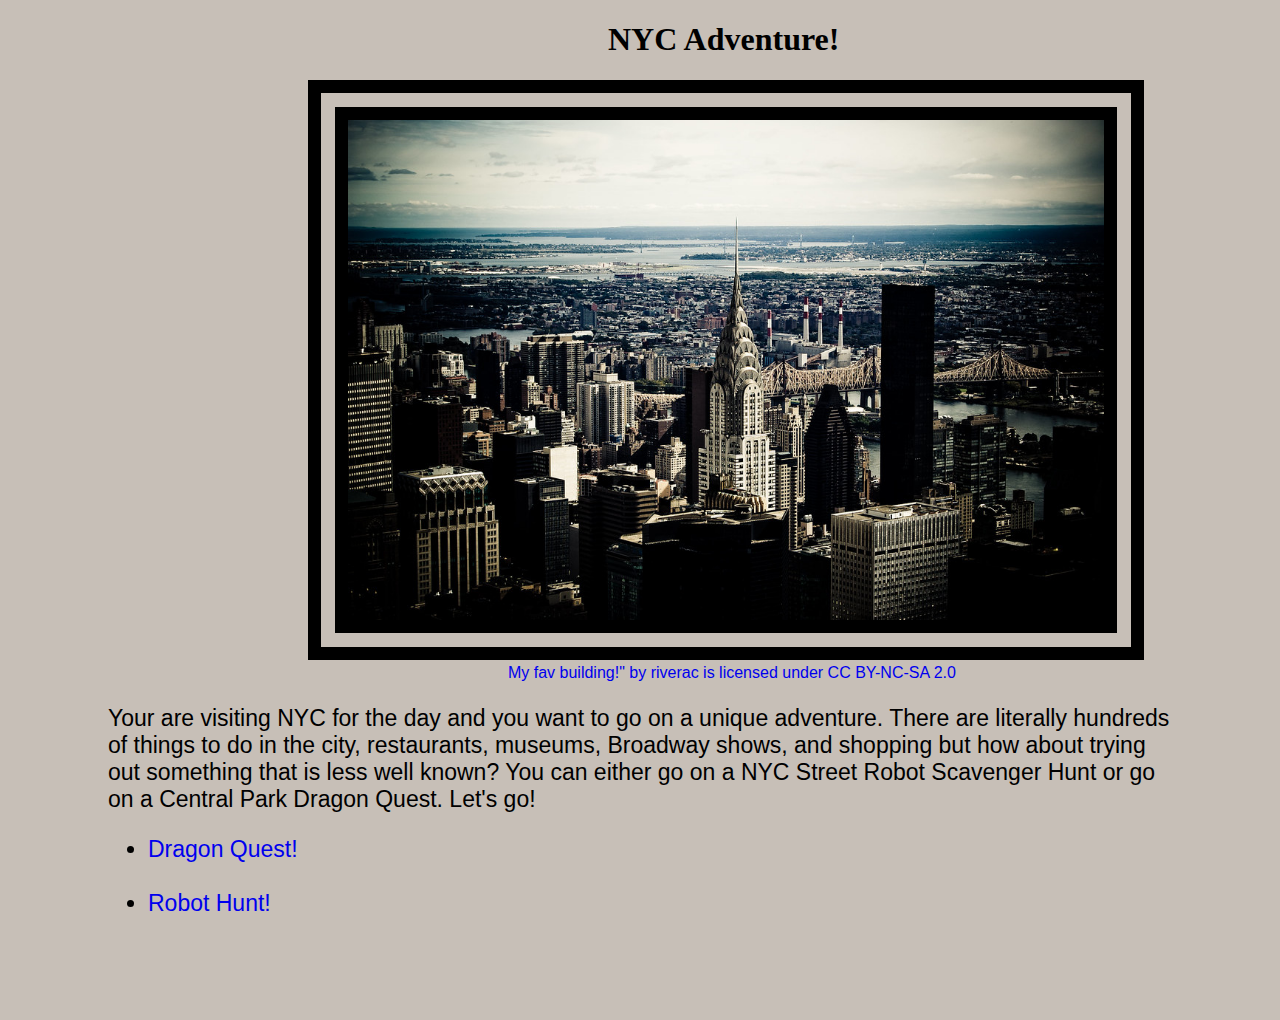
<file: index.html>
<!DOCTYPE html>
<html>
<head>
	<title>NYC Adventure!</title>
	<link rel="stylesheet" type="text/css" href="stylesheet.css">
</head>

<body>
	<h1><strong>NYC Adventure!</strong></h1>
	<img src="images/chryslerbuilding.jpg" id="my-city" alt="Chrysler Building NYC" height="500px" >
<br>
	<a href="https://search.creativecommons.org/photos/a39f76d5-083c-433b-9eee-d7fe911ec061" class="attribution" >My fav building!" by riverac is licensed under CC BY-NC-SA 2.0 </a>
<br>
	<p>Your are visiting NYC for the day and you want to go on a unique adventure. There are literally hundreds of things to do in the city, restaurants, museums, Broadway shows, and shopping but how about trying out something that is less well known? You can either go on a NYC Street Robot Scavenger Hunt or go on a Central Park Dragon Quest. Let's go!</p>
	<ul>
		<li><a href="dragonquest.html">Dragon Quest!</a></li>	
		<br>
		<li><a href="robothunt.html">Robot Hunt!</a></li>
	</ul>
<br>
<br>
<br>
<br>

</body>
</html>
</file>
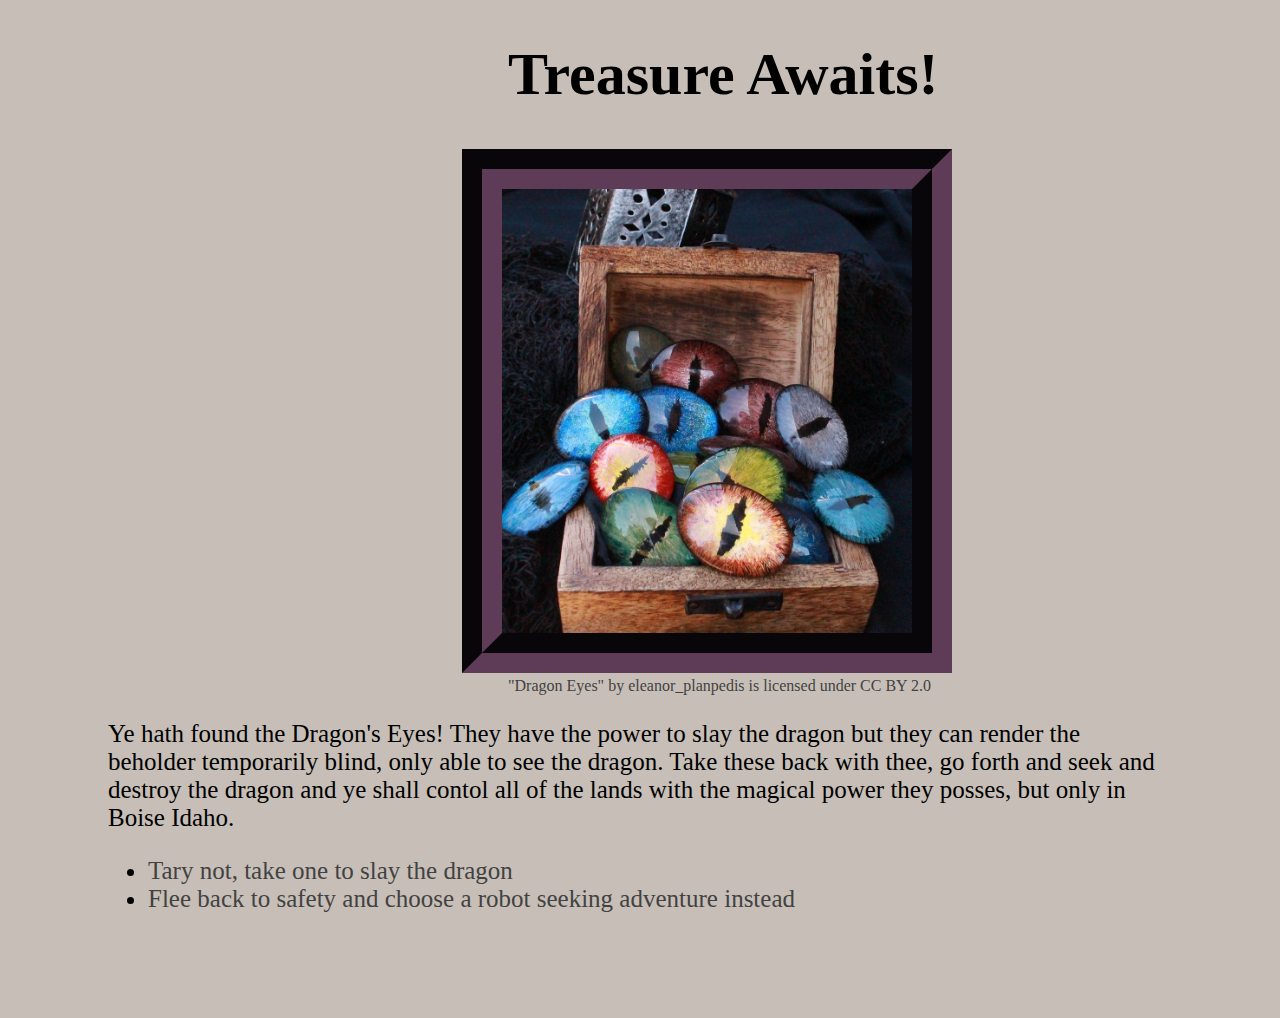
<file: dragoneyes.html>
<!DOCTYPE html>
<html>

<head>
	<title>Dragon's Eyes</title>
	<link rel="stylesheet" type="text/css" href="stylesheetd.css">
</head>

<body>
	<h1>Treasure Awaits!</h1>
	<img src="images/dragonseyes.jpg" id="dragon-eyes" alt="Dragon Eyes" height="444px">
<br>
	<a href="https://search.creativecommons.org/photos/5846c615-ee22-4eac-b938-ff07f45d0589" class="attribution" >"Dragon Eyes" by eleanor_planpedis is licensed under CC BY 2.0 </a>
<br>
	<p>Ye hath found the Dragon's Eyes! They have the power to slay the dragon but they can render the beholder temporarily blind, only able to see the dragon. Take these back with thee, go forth and seek and destroy the dragon and ye shall contol all of the lands with the magical power they posses, but only in Boise Idaho.</p>
	<ul>
		<li><a href="dragonquest.html">Tary not, take one to slay the dragon</a></li>
		<li><a href="index.html">Flee back to safety and choose a robot seeking adventure instead</a></li>
	</ul>
<br>
<br>
<br>
<br>
</body>

</html>
</file>
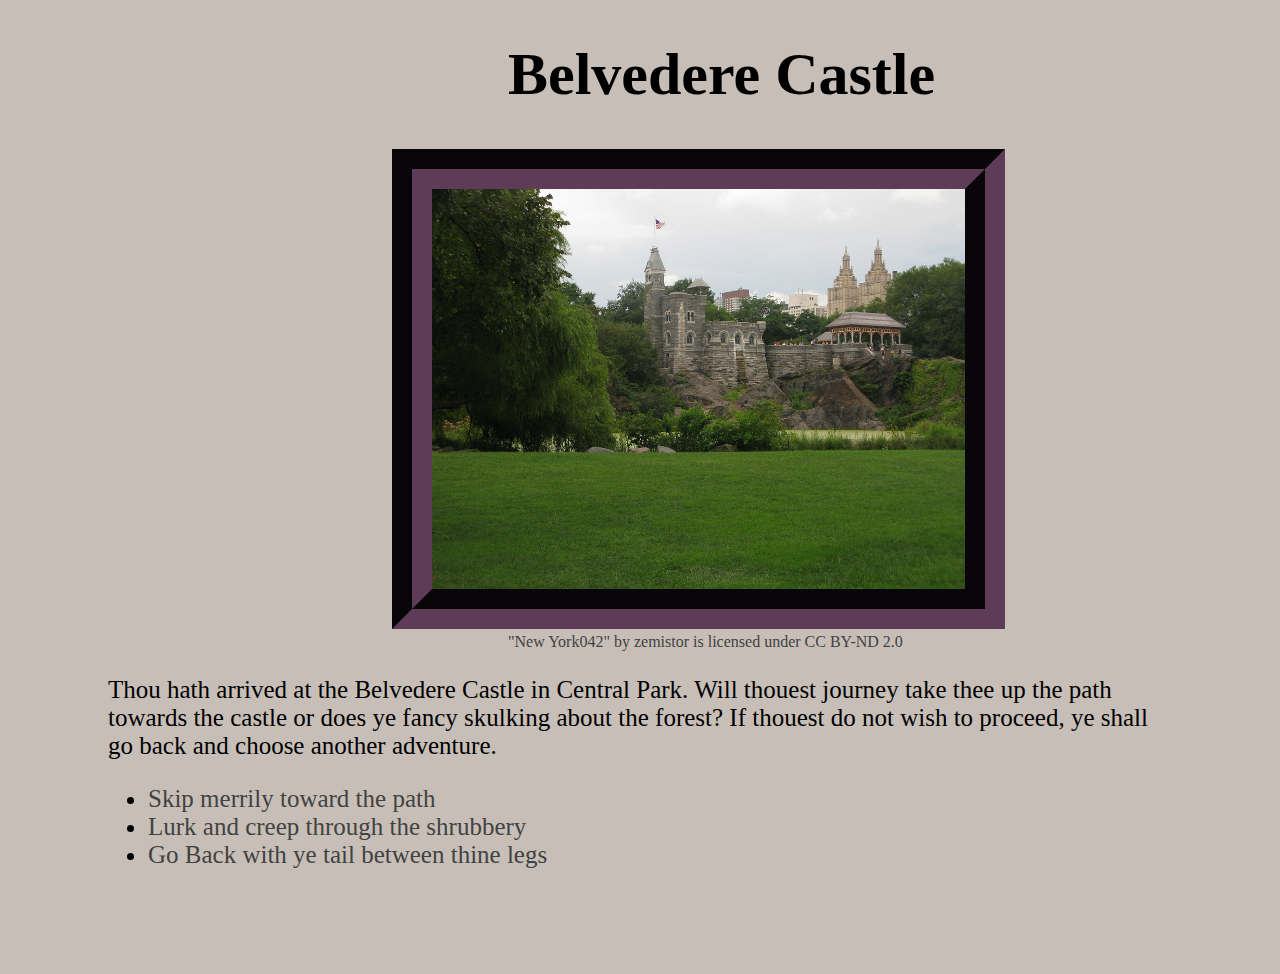
<file: dragonquest.html>
<!DOCTYPE html>
<html>
<head>
	<title>Dragon Quest</title>
	<link rel="stylesheet" type="text/css" href="stylesheetd.css">
	<link href="https://fonts.googleapis.com/css2?family=UnifrakturCook&display=swap" rel="stylesheet">
</head>

<body>
	<h1>Belvedere Castle</h1>
	<img src="images/belvederecastle.jpg" id="castle" alt="Belvedere Castle"; height="400px" >
<br>
	<a href="https://search.creativecommons.org/photos/c3f84035-fdb6-43a0-8a3f-20e42ff637ef" class="attribution" >"New York042" by zemistor is licensed under CC BY-ND 2.0 </a>
<br>
	<p>Thou hath arrived at the Belvedere Castle in Central Park. Will thouest journey take thee up the path towards the castle or does ye fancy skulking about the forest? If thouest do not wish to proceed, ye shall go back and choose another adventure.</p>
	<ul>
		<li><a href="dragoneyes.html">Skip merrily toward the path</a></li>
		<li><a href="stupiddragon.html">Lurk and creep through the shrubbery</a></li>
		<li><a href="index.html">Go Back with ye tail between thine legs</a></li>
	</ul>
<br>
<br>
<br>
<br>
</body>

</html>
</file>
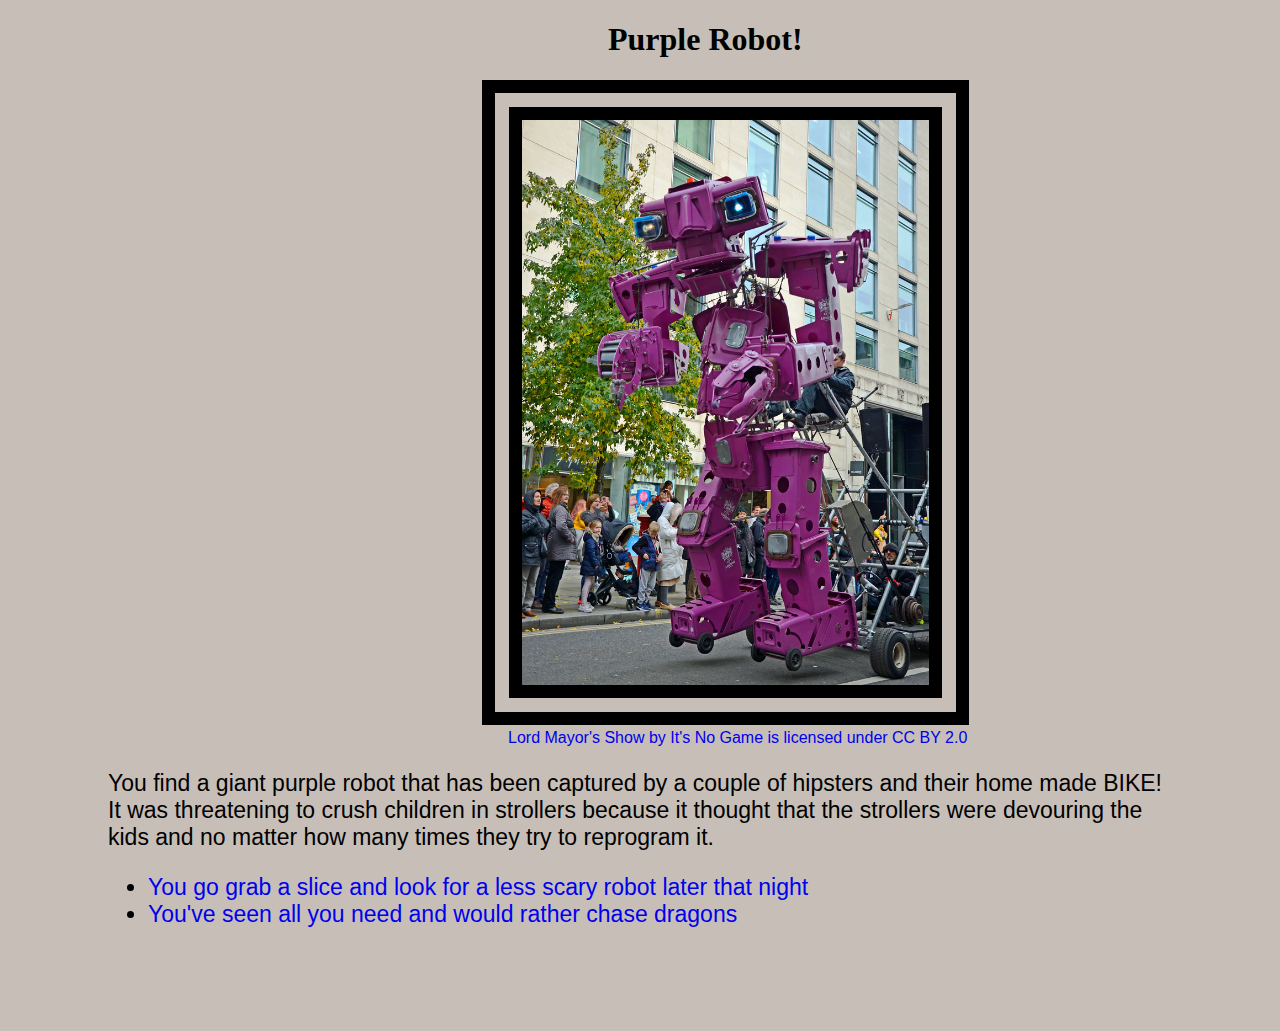
<file: robotday.html>
<!DOCTYPE html>
<html>
<head>
	<title>Day Robot</title>
	<link rel="stylesheet" type="text/css" href="stylesheet.css">
</head>

<body>
	<h1>Purple Robot!</h1>
	<img src="images/purplerobot.jpg" id="robot-day" alt="Lord Mayor's Show" height="565px">
<br>
	<a href="https://search.creativecommons.org/photos/45ca043e-445f-41c0-85a0-cf12bd4f2aff" class="attribution" >Lord Mayor's Show by It's No Game is licensed under CC BY 2.0 </a>
	<p>You find a giant purple robot that has been captured by a couple of hipsters and their home made BIKE! It was threatening to crush children in strollers because it thought that the strollers were devouring the kids and no matter how many times they try to reprogram it.</p>
	<ul>
		<li><a href="robothunt.html">You go grab a slice and look for a less scary robot later that night</a></li>
		<li><a href="index.html">You've seen all you need and would rather chase dragons</a></li>
	</ul>
<br>
<br>
<br>
<br>
</body>

</html>
</file>
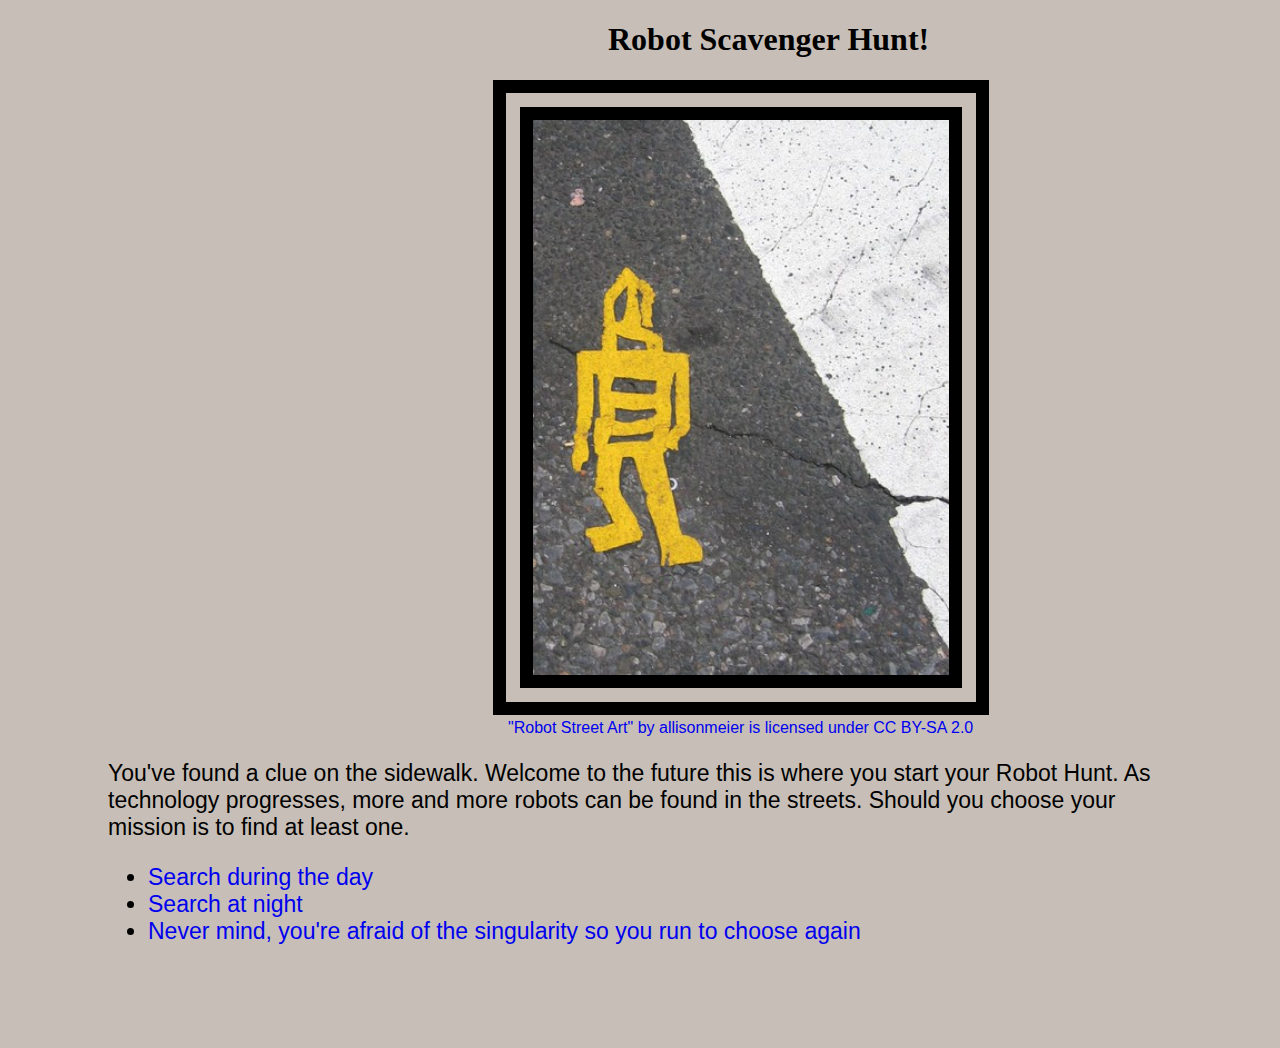
<file: robothunt.html>
<!DOCTYPE html>
<html>
<head>
	<title>Robot Hunt</title>
	<link rel="stylesheet" type="text/css" href="stylesheet.css">
</head>
<body>
	
	<h1>Robot Scavenger Hunt!</h1>
	<img src="images/streetartrobot.jpg" alt="Robot Street Art" height="555px" id="street-art-robot" >
<br>
	<a href="https://search.creativecommons.org/photos/3a2ab476-3ac6-4b69-9d3a-27dce54976a7" class="attribution" >"Robot Street Art" by allisonmeier is licensed under CC BY-SA 2.0 </a>
<br>
	<p>You've found a clue on the sidewalk. Welcome to the future this is where you start your Robot Hunt. As technology progresses, more and more robots can be found in the streets. Should you choose your mission is to find at least one.</p>
	<ul>
		<li><a href="robotday.html">Search during the day</a></li>
		<li><a href="robotnight.html">Search at night</a></li>
		<li><a href="index.html">Never mind, you're afraid of the singularity so you run to choose again</a></li>
	</ul>
<br>
<br>
<br>
<br>
</body>

</html>
</file>
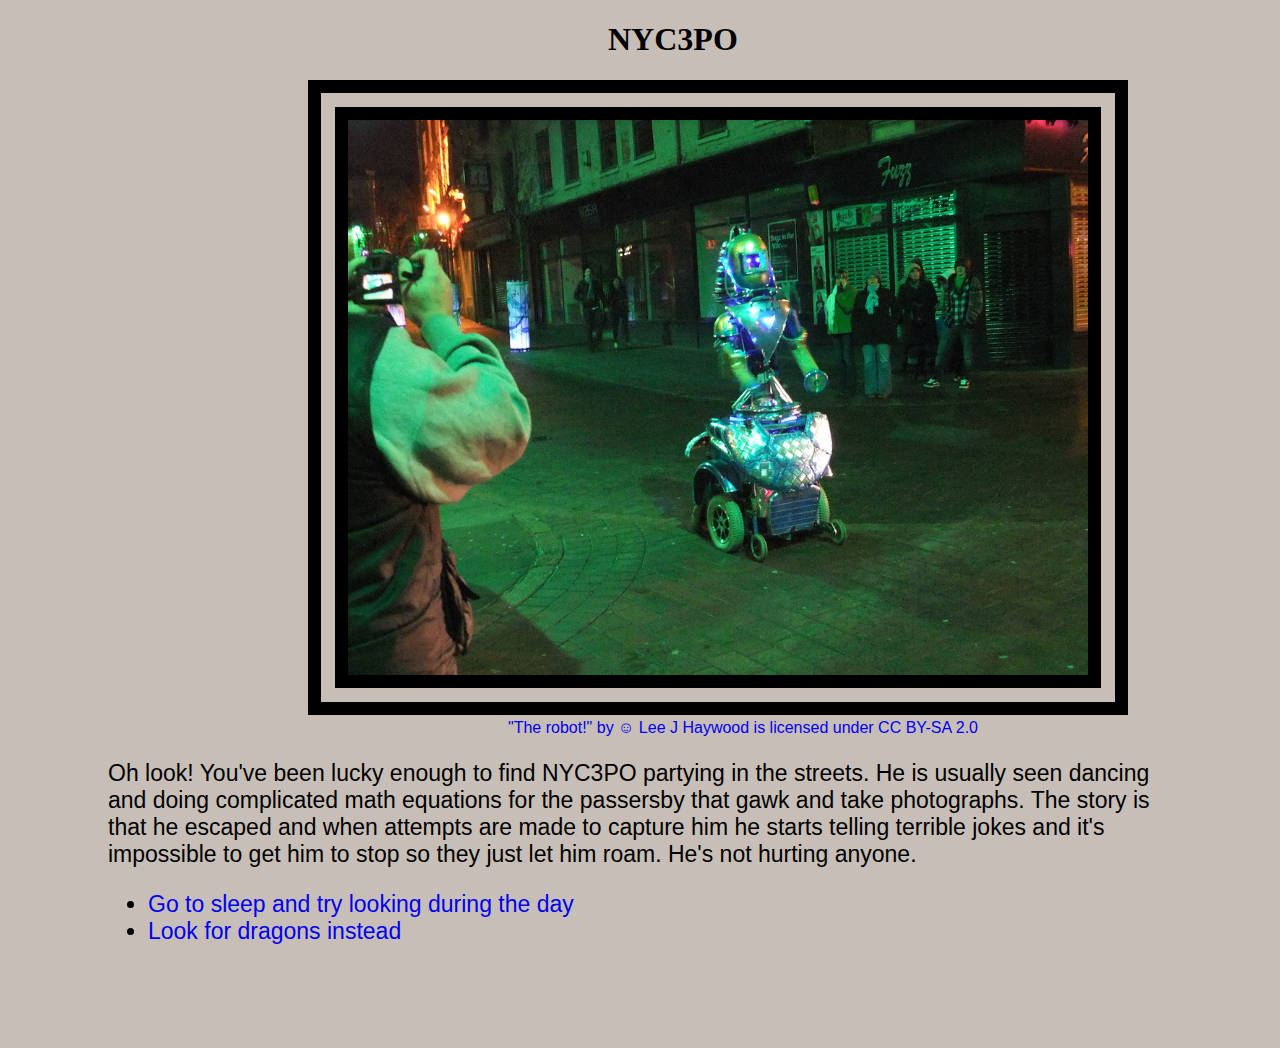
<file: robotnight.html>
<!DOCTYPE html>
<html>
<head>
	<title>Robot Night</title>
	<link rel="stylesheet" type="text/css" href="stylesheet.css">
</head>

<body>
	<h1>NYC3PO</h1>
	<img src="images/nightrobot.jpg" id="robot-night" alt="The robot!" height="555px">
	<br>
	<a href="https://search.creativecommons.org/photos/1017755a-3c77-446b-b626-39f96224a57d" class="attribution" >"The robot!" by ☺ Lee J Haywood is licensed under CC BY-SA 2.0 </a>
	<p>Oh look! You've been lucky enough to find NYC3PO partying in the streets. He is usually seen dancing and doing complicated math equations for the passersby that gawk and take photographs. The story is that he escaped and when attempts are made to capture him he starts telling terrible jokes and it's impossible to get him to stop so they just let him roam. He's not hurting anyone.</p>
		<ul>
			<li><a href="robothunt.html">Go to sleep and try looking during the day</a></li>
			<li><a href="index.html">Look for dragons instead</a></li>
		</ul>

<br>
<br>
<br>
<br>
</body>

</html>
</file>
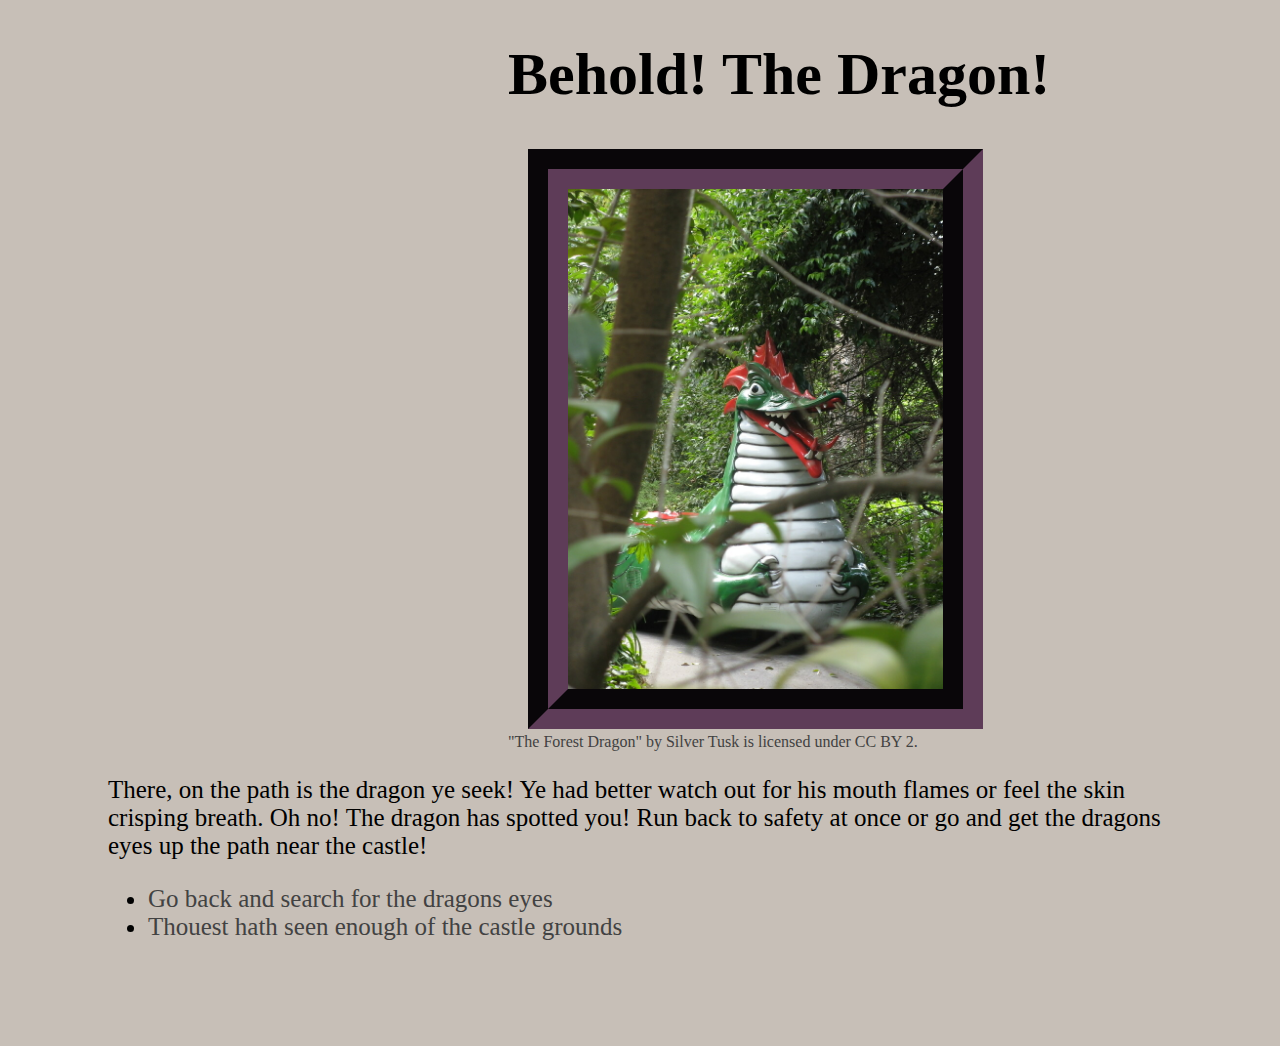
<file: stupiddragon.html>
<!DOCTYPE html>
<html>
<head>
	<title>Dragon</title>
	<link rel="stylesheet" type="text/css" href="stylesheetd.css">
</head>

<body>
	<h1>Behold! The Dragon!</h1>
	<img src="images/dragon.jpg" id="stupid-dragon" alt="The Forest Dragon" height="500px">
<br>
	<a href="https://search.creativecommons.org/photos/15458b63-fb53-4c18-a053-ed61a7a493cc" class="attribution" >"The Forest Dragon" by Silver Tusk is licensed under CC BY 2. </a>
	<p>There, on the path is the dragon ye seek! Ye had better watch out for his mouth flames or feel the skin crisping breath. Oh no! The dragon has spotted you! Run back to safety at once or go and get the dragons eyes up the path near the castle!</p>
	<ul>
		<li><a href="dragonquest.html">Go back and search for the dragons eyes</a></li>
		<li><a href="index.html">Thouest hath seen enough of the castle grounds</a></li>
	</ul>
<br>
<br>
<br>
<br>
</body>

</html>
</file>
<file: stylesheet.css>
body {
	background-color: #c7bfb7
}

h1 {
	font-family: Century Gothic; margin-left: 600px;  
}

p, ul {
	margin-left: 100px; margin-right: 100px; font-family: Century Gothic, Arial, sans-serif; font-color: #424242; font-size: 23px
}

a {
	text-decoration: none;
}
a:hover { 
	color: #005073
}

.attribution {
	margin-left: 500px; font-family: Century Gothic, Arial, sans-serif; font-color: #424242;
}

#my-city { 
	margin-left: 300px; border-style: double; border-width: 40px
}

#street-art-robot {
	margin-left: 485px; border-style: double; border-width: 40px
}

#robot-night {
	margin-left: 300px; border-style: double; border-width: 40px
}

#robot-day {
	margin-left: 474px; border-style: double; border-width: 40px
}
</file>
<file: stylesheetd.css>
body {
	background-color: #c7bfb7
}

h1  {
	font-family: Unifraktor Cook, cursive, fantasy; font-size: 60px; margin-left: 500px
}

p {
	margin-left: 100px; margin-right: 100px; font-family: Unifraktor Cook, cursive, fantasy; font-size:25px
}

a:hover { 
	color: #005073
}

a {
	color: #424242; text-decoration: none;
} 

ul {
	margin-left: 100px; font-family: Unifraktor Cook, cursive, fantasy; font-color: #424242; font-size: 25px; 
}

.attribution {
	margin-left: 500px
}

#castle {
	margin-left: 384px; border-style: groove; border-width: 40px; border-color: #5e3c58
}

#stupid-dragon {
	margin-left: 520px; border-style: groove; border-width: 40px; border-color: #5e3c58
}

#dragon-eyes {
	margin-left: 454px; border-style: groove; border-width: 40px; border-color: #5e3c58
}
</file>
